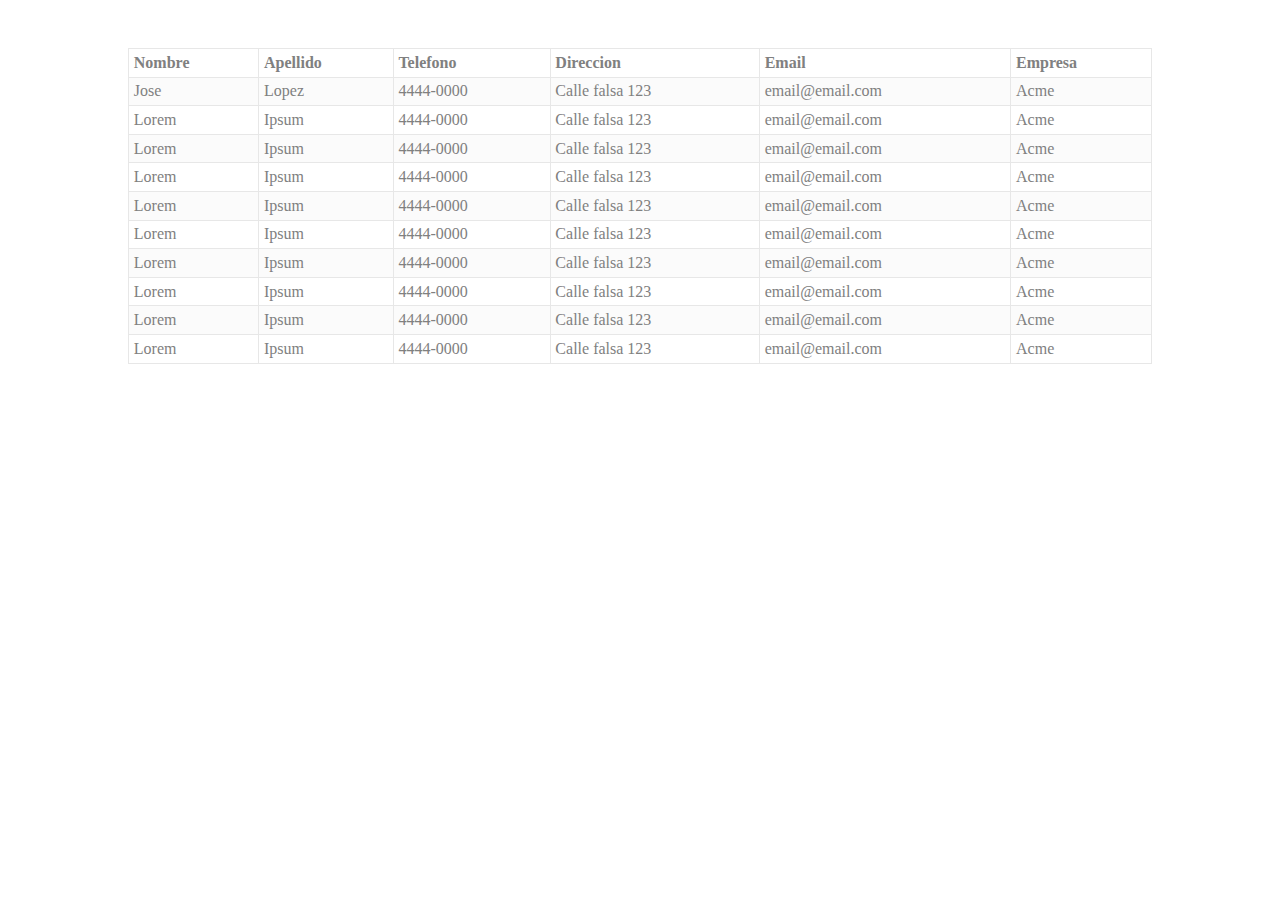
<file: code/tabla/index.html>
<!DOCTYPE html>
<html lang="en">
<head>
    <meta charset="UTF-8">
    <meta http-equiv="X-UA-Compatible" content="IE=edge">
    <meta name="viewport" content="width=device-width, initial-scale=1.0">
    <link rel="stylesheet" type="text/css" href="./index.css" media="screen" />
    <title>Challenge MD Digital solutions</title>
</head>
<body>
    <table role="table" class="table">
       <thead role="rowgroup">
            <tr role="row">
                <th role="columnheader">Nombre</th>
                <th role="columnheader">Apellido</th>
                <th role="columnheader">Telefono</th>
                <th role="columnheader">Direccion</th>
                <th role="columnheader">Email</th>
                <th role="columnheader">Empresa</th>
            </tr>    
       </thead>
       <tbody role="rowheader">
           <tr role="row">
               <td role="cell">Jose</td>
               <td role="cell">Lopez</td>
               <td role="cell">4444-0000</td>
               <td role="cell">Calle falsa 123</td>
               <td role="cell">email@email.com</td>
               <td role="cell">Acme</td>
           </tr>
           <tr role="row">
                <td role="cell">Lorem </td>
                <td role="cell">Ipsum</td>
                <td role="cell">4444-0000</td>
                <td role="cell">Calle falsa 123</td>
                <td role="cell">email@email.com</td>
                <td role="cell">Acme</td>
            </tr>
            <tr role="row">
                <td role="cell">Lorem</td>
                <td role="cell">Ipsum</td>
                <td role="cell">4444-0000</td>
                <td role="cell">Calle falsa 123</td>
                <td role="cell">email@email.com</td>
                <td role="cell">Acme</td>
            </tr>
            <tr role="row">
                <td role="cell">Lorem</td>
                <td role="cell">Ipsum</td>
                <td role="cell">4444-0000</td>
                <td role="cell">Calle falsa 123</td>
                <td role="cell">email@email.com</td>
                <td role="cell">Acme</td>
            </tr>
            <tr role="row">
                <td role="cell">Lorem</td>
                <td role="cell">Ipsum</td>
                <td role="cell">4444-0000</td>
                <td role="cell">Calle falsa 123</td>
                <td role="cell">email@email.com</td>
                <td role="cell">Acme</td>
            </tr>
            <tr role="row">
                <td role="cell">Lorem</td>
                <td role="cell">Ipsum</td>
                <td role="cell">4444-0000</td>
                <td role="cell">Calle falsa 123</td>
                <td role="cell">email@email.com</td>
                <td role="cell">Acme</td>
            </tr>
            <tr role="row">
                <td role="cell">Lorem</td>
                <td role="cell">Ipsum</td>
                <td role="cell">4444-0000</td>
                <td role="cell">Calle falsa 123</td>
                <td role="cell">email@email.com</td>
                <td role="cell">Acme</td>
            </tr>
            <tr role="row">
                <td role="cell">Lorem</td>
                <td role="cell">Ipsum</td>
                <td role="cell">4444-0000</td>
                <td role="cell">Calle falsa 123</td>
                <td role="cell">email@email.com</td>
                <td role="cell">Acme</td>
            </tr>
            <tr role="row">
                <td role="cell">Lorem</td>
                <td role="cell">Ipsum</td>
                <td role="cell">4444-0000</td>
                <td role="cell">Calle falsa 123</td>
                <td role="cell">email@email.com</td>
                <td role="cell">Acme</td>
            </tr>
            <tr role="row">
                <td role="cell">Lorem</td>
                <td role="cell">Ipsum </td>
                <td role="cell">4444-0000</td>
                <td role="cell">Calle falsa 123</td>
                <td role="cell">email@email.com</td>
                <td role="cell">Acme</td>
            </tr>
       </tbody>
    </table>
</body>
</html>
</file>
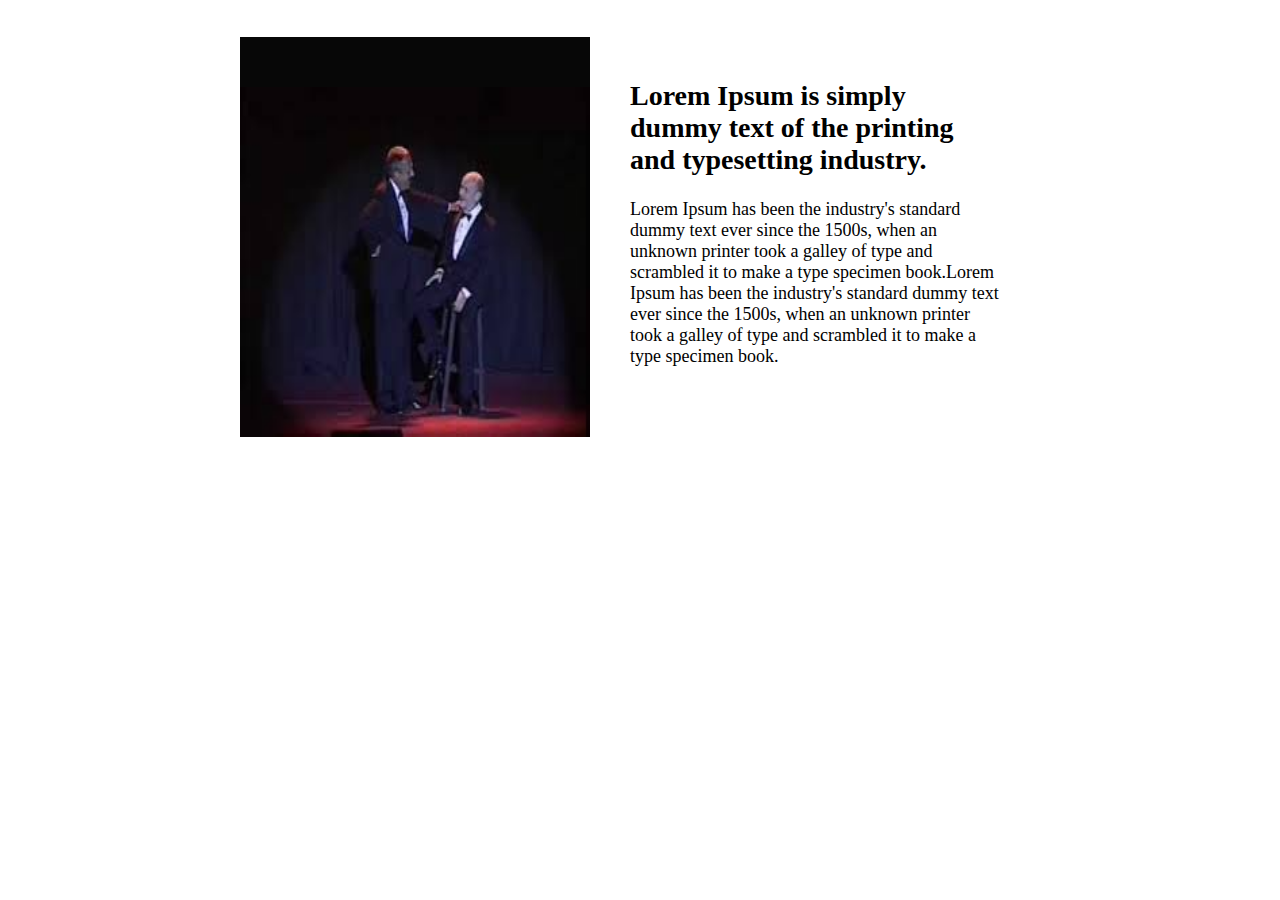
<file: code/video/index.html>
<!DOCTYPE html>
<html lang="en">
<head>
    <meta charset="UTF-8">
    <meta http-equiv="X-UA-Compatible" content="IE=edge">
    <meta name="viewport" content="width=device-width, initial-scale=1.0">
    <link rel="stylesheet" type="text/css" href="./index.css" media="screen" />
    <link rel="stylesheet" href="https://use.fontawesome.com/releases/v5.8.1/css/all.css" integrity="sha384-50oBUHEmvpQ+1lW4y57PTFmhCaXp0ML5d60M1M7uH2+nqUivzIebhndOJK28anvf" crossorigin="anonymous">
    <title>Challenge MD</title>
</head>
<body>
   <div class="container" id="container">
       
       <div class="video-container" >
           <img class="img" src="img/LesLuthiers.jpg" alt="Les Luthiers">
           <div class="icon-container" id="open-modal">
           <i class="fas fa-play-circle"></i>
           </div>
       </div>
       <div class="text-container">
          <h2>Lorem Ipsum is simply dummy text of the printing and typesetting industry.</h2>
          <p>
            Lorem Ipsum has been the industry's standard dummy text ever since the 1500s, when an unknown
            printer took a galley of type and scrambled it to make a type specimen book.Lorem Ipsum has been
            the industry's standard dummy text ever since the 1500s, when an unknown printer took a galley
            of type and scrambled it to make a type specimen book.
          </p>
       </div>
   </div>
  
   <div class="modal-video" id="modal-container">
        <div class="close" id="close-modal">
            <i class="fas fa-times-circle"></i>
        </div>
        <iframe width="545" height="409" src="https://www.youtube.com/embed/ptorPqV7D5s" title="YouTube video player" 
        frameborder="0" allow="accelerometer; autoplay; clipboard-write; encrypted-media; gyroscope; picture-in-picture"
        allowfullscreen><div class="clos" id="close-modal">
            <i class="fas fa-times-circle"></i>
        </div></iframe>
   </div>
   <script src="./app.js"></script>
</body>
</html>
</file>
<file: code/tabla/index.css>
*{
    margin: 0;
    
}



@media only screen and (max-width: 600px) {
    table, thead, tbody, th, td, tr {
        display: block;
    }

    thead tr {
        position: absolute;
        top: -9999px;
        left: -9999px;
    }
    
   tr:nth-child(odd) {
     background: #ccc;
    }


    
    td:before {
        padding-right: 15px;
        padding-left: 10px;   
    }

    td:nth-of-type(1):before { content: "Nombre:"; }
    td:nth-of-type(2):before { content: "Apellido:"; }
    td:nth-of-type(3):before { content: "Telefono:"; }
    td:nth-of-type(4):before { content: "Dirección:"; }
    td:nth-of-type(5):before { content: "Email:"; }
    td:nth-of-type(6):before { content: "Empresa:"; }
    
}
@media only screen  
and (min-width : 600px)  
and (max-width : 800px) {  
  .table{
      margin: 0;
      width: 90%;
      margin: 5%;
  } 
}  

@media only screen  
and (min-width : 801px)  
 {  
    .table{
        width: 80%;
        margin: 3rem 10%;  
    }
}  


.table{
    /* width: 80%;
    margin: 3rem 10%; */
    border-collapse: collapse;
    
}



th,td{
   border: 1px solid #e7e7e7;
   border-collapse: collapse;
   caption-side: bottom;
   padding: 3px;
   text-align: left;
   padding: 0.3rem;
   color:  grey ;
}

table th {
    background-color: #fff; 
}

table tr:nth-child(odd) {
    background-color: #fbfbfb;
}

table tr:nth-child(even) {
    background-color:#fff;
}
</file>
<file: code/video/index.css>
@media only screen and (max-width: 670px){
    .container{
        display: flex;
        flex-direction: column;    
        align-items: center;
        
    }
    .video-container{
        background-image: url(./img/LesLuthiers.jpg);
        width: 300px;
        height: 250px;
    }
    .text-container{
        
        width: 300px;
        height: 350px;
    }
    .img{
        width: 300px;
        height: 250px;
    }
    i{
        position: absolute;
        color: rgb(238, 237, 237);
        left: 135px;
        bottom: 100px;
        font-size: 40px;
        opacity: 0.6;
    }
    h2{
        font-family: 'Times New Roman', Times, serif;
        font-size: 24px;
        
    }
    p{
        font-family: 'Times New Roman', Times, serif;
        font-size: 16px;
        
    }
    
    iframe{
        width: 400px;
        height: 300px;
    }
    .close{
        position: absolute;
        top: 216px;
        right: 199px;
    }
}



@media only screen and (min-width: 671px)  {
    
    .container{
        display: flex;
        flex-direction: row;
        justify-content: center;
        margin-top: 2.3rem;
    }
    
    .video-container{
        background-color: #070707;
        width: 300px;
        height: 300px;
    }
    .text-container{
        width: 350px;
        height: 300px;
    }
     .img{
        width: 300px;
        height: 300px;    
    } 
    i{
        position: absolute;
        color: rgb(238, 237, 237);
        left: 133px;
        bottom: 129px;
        font-size: 40px;
        opacity: 0.6;
    }
    h2,p{
        padding: 0px 20px;
    }
    .close{
        top: 217px;
        right: 194px;
    }
    
}



@media only screen and (min-width: 910px) {
    .video-container{
        background-color:#070707;
        width: 350px;
        height: 400px;
    }
    .text-container{
        width: 450px;
        height: 400px;
    }
     .img{
        width: 350px;
        height: 350px;
        padding-top: 50px;
    } 
    i{
        position: absolute;
        color: rgb(238, 237, 237);
        opacity: 0.6;
        left: 160px;
        bottom: 170px;
        font-size: 50px;
    }
    h2{
        font-size: 28px;
        padding: 20px 40px 0px;
    }
    p{
        font-size: 18px;
        padding: 0px 40px;
    }
    iframe{
        width: 600px;
        height: 450px;
        margin: auto;
    }
    .close{
        top: 229px;
        right: 247px;
    }
}
@media only screen and (min-width: 1010px){
    .close{
        margin-top: 105px;
        top: 153px;
        right: 324px;
    }
}


.video-container{
    position: relative;
}

.icon-container{
    cursor: pointer;
}

.modal-video{
    display: flex;
    align-items: center;
    justify-content: center; 
    position: fixed;
    top: 0;
    left: 0;
    right: 0;
    bottom: 0;
    padding: 1rem;
    background: var(--black);
    cursor: pointer;
    visibility: hidden;
    opacity: 0;
    transition: all 0.35s ease-in;
    }

.show-modal{
    visibility: visible;
    opacity: 1;
}

.hidden-container{
    visibility: hidden;
    
}

.close{
    position: absolute;

}
.close i{
    color: rgb(25, 25, 26) ;
    opacity: 0.5;
}
</file>
